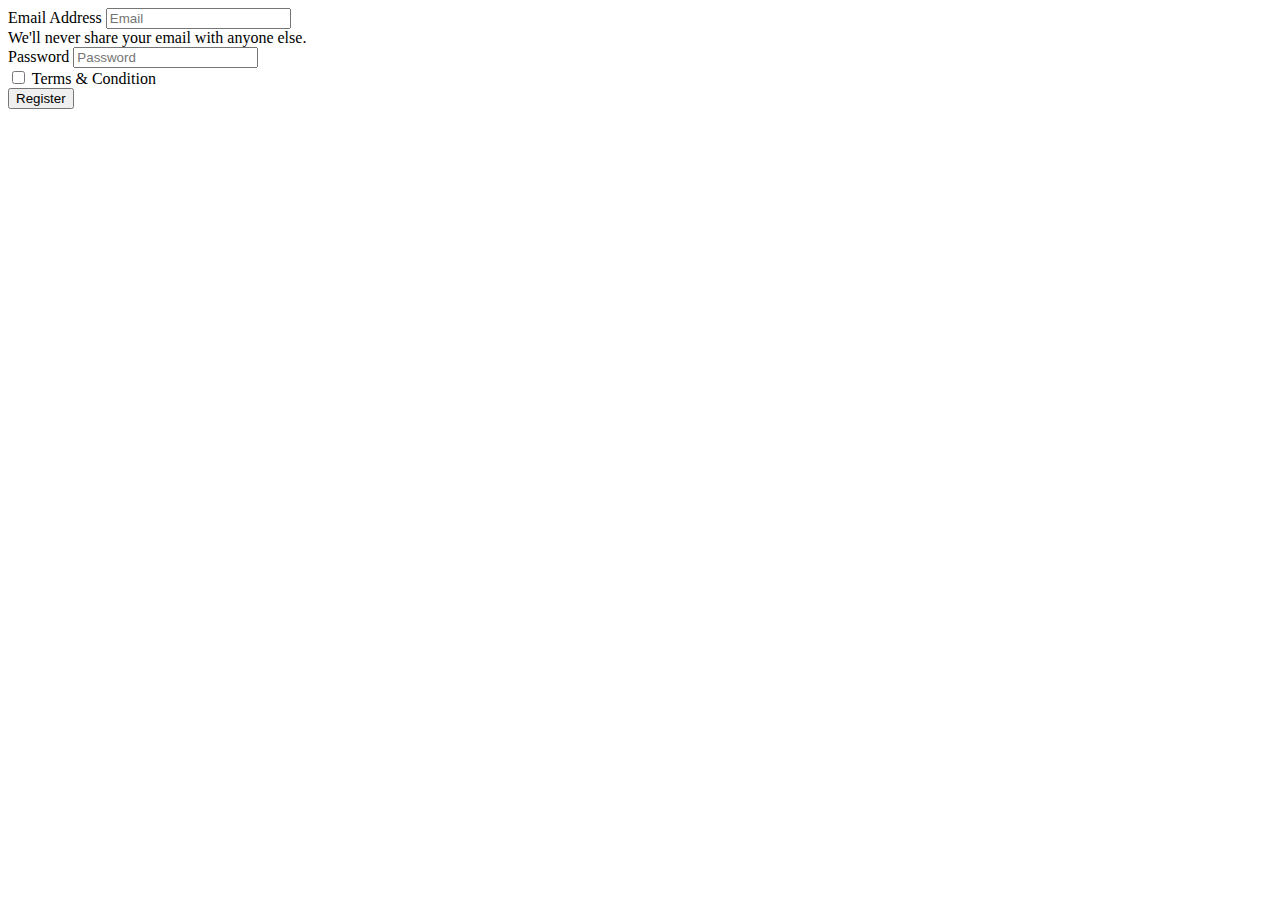
<file: modal.html>
<!doctype html>
<html lang="en">
  <head>
    <meta charset="utf-8">
    <meta name="viewport" content="width=device-width, initial-scale=1">
    <title>Registration</title>
    <link href="https://cdn.jsdelivr.net/npm/bootstrap@5.2.0/dist/css/bootstrap.min.css" rel="stylesheet" integrity="sha384-gH2yIJqKdNHPEq0n4Mqa/HGKIhSkIHeL5AyhkYV8i59U5AR6csBvApHHNl/vI1Bx" crossorigin="anonymous">
  </head>
  <body>
    <form class="container w-50 my-5">
        <div class="mb-3">
          <label for="exampleInputEmail1" class="form-label">Email Address</label>
          <input type="email" class="form-control" id="exampleInputEmail1" aria-describedby="emailHelp" placeholder="Email" >
          <div id="emailHelp" class="form-text">We'll never share your email with anyone else.</div>
        </div>
        <div class="mb-3">
          <label for="exampleInputPassword1" class="form-label">Password</label>
          <input type="password" class="form-control" placeholder="Password" id="exampleInputPassword1">
        </div>
        <div class="mb-3 form-check">
          <input type="checkbox" class="form-check-input" id="exampleCheck1">
          <label class="form-check-label" for="exampleCheck1">Terms & Condition</label>
        </div>
        <button type="submit" class="btn btn-primary">Register</button>
      </form>
    <script src="https://cdn.jsdelivr.net/npm/bootstrap@5.2.0/dist/js/bootstrap.bundle.min.js" integrity="sha384-A3rJD856KowSb7dwlZdYEkO39Gagi7vIsF0jrRAoQmDKKtQBHUuLZ9AsSv4jD4Xa" crossorigin="anonymous"></script>
  </body>
</html>
</file>
